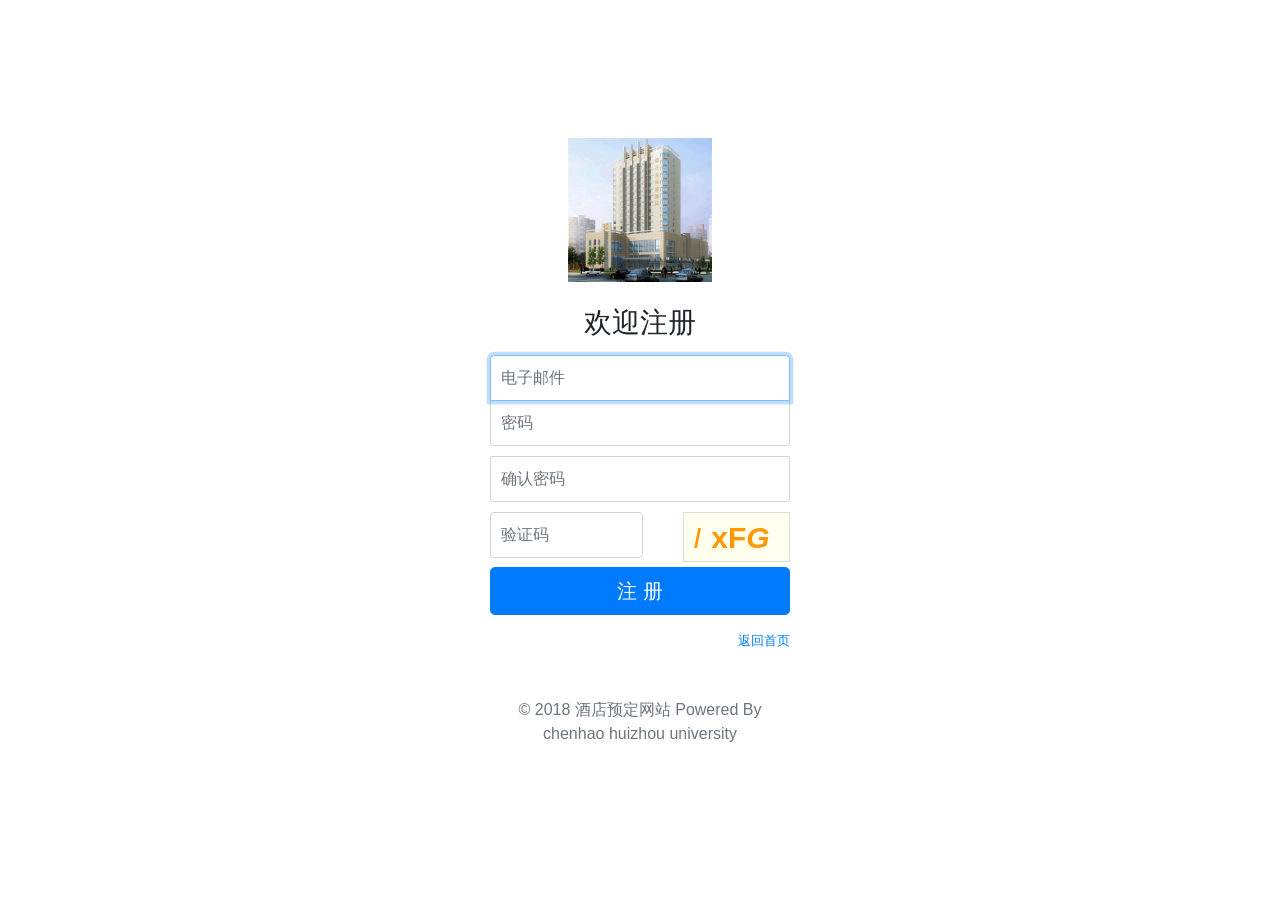
<file: hotel/src/main/webapp/hotel_user/register.html>
<!doctype html>
<html lang="en">
  <head>
    <meta charset="utf-8">
    <meta name="viewport" content="width=device-width, initial-scale=1, shrink-to-fit=no">
    <meta name="description" content="注册页面">
    <meta name="author" content="chenhao">
    <link rel="icon" href="../img/logo/favicon.ico">
    <title>酒店注册</title>
  </head>

  <body class="text-center">
    <form class="form-signin" action="#" onsubmit="return false">
      <img class="mb-4" src="../img/hotel.png" alt="" width="144" height="144">
      <h1 class="h3 mb-3 font-weight-normal">欢迎注册</h1>
      <input type="email" id="inputEmail" class="form-control" placeholder="电子邮件" required autofocus>
      <input type="password" id="inputPassword" class="form-control" placeholder="密码" required autofocus>
      <input type="password" id="affirmPassword" class="form-control" placeholder="确认密码" required autofocus>
      <div class="row">
        <div class="col-7">
            <div class="verify-input-area">
                <input type="text" class="varify-input-code form-control" id="varify" placeholder="验证码"/>
            </div>
        </div>
        <div class="col-5">
            <div id="mpanel2" ></div>
        </div>
      </div>
      <button class="btn btn-lg btn-primary btn-block" id="check-btn">注&nbsp;册</button>
      <small class="d-block text-right mt-3">
          <a href="index.html">返回首页</a>
      </small>
      <p class="mt-5 mb-3 text-muted">&copy; 2018 酒店预定网站 Powered By chenhao huizhou university </p>
    </form>
    
    <link href="../css/bootstrap.min.css" rel="stylesheet">
  	<link href="../css/signin.css" rel="stylesheet">
  	<link href="../css/verify.css" rel="stylesheet">
  	
  	<script type="text/javascript" src="../js/jquery-1.10.2.js"></script>
  	<script type="text/javascript" src="../js/hotel_user/verify.js"></script>
  	<script type="text/javascript" src="../js/hotel_user/register.js"></script>
  </body>
</html>
</file>
<file: hotel/src/main/webapp/css/signin.css>
html,
body {
  height: 100%;
}

body {
  display: -ms-flexbox;
  display: -webkit-box;
  display: flex;
  -ms-flex-align: center;
  -ms-flex-pack: center;
  -webkit-box-align: center;
  align-items: center;
  -webkit-box-pack: center;
  justify-content: center;
  padding-top: 40px;
  padding-bottom: 40px;
}

.form-signin {
  width: 100%;
  max-width: 330px;
  padding: 15px;
  margin: 0 auto;
}
.form-signin .checkbox {
  font-weight: 400;
}
.form-signin .form-control {
  position: relative;
  box-sizing: border-box;
  height: auto;
  padding: 10px;
  font-size: 16px;
}
.form-signin .form-control:focus {
  z-index: 2;
}
.form-signin input[type="email"] {
  margin-bottom: -1px;
  border-bottom-right-radius: 0;
  border-bottom-left-radius: 0;
}
.form-signin input[type="password"] {
  margin-bottom: 10px;
  border-top-left-radius: 0;
  border-top-right-radius: 0;
}
</file>
<file: hotel/src/main/webapp/css/verify.css>
/*常规验证码*/
.verify-code {
	font-size: 20px;
	text-align: center;
	cursor: pointer;
	margin-bottom: 5px;
	border: 1px solid #ddd;
}

.cerify-code-panel {
	height:100%;
	overflow:hidden;
}

.verify-code-area {
	float:left;
}

.verify-input-area {
	float: left;
	width: 100%;
	padding-right: 10px;
	
}

.verify-change-area {
	line-height: 30px;
	float: left;
}

.varify-input-code {
	display:inline-block; 
	width: 100%;
	height: 25px;
}

.verify-change-code {
	color: #337AB7;
	cursor: pointer;
}

/*滑动验证码*/
.verify-bar-area {
    position: relative;
    background: #FFFFFF;
   	text-align: center;
    -webkit-box-sizing: content-box;
    -moz-box-sizing: content-box;
    box-sizing: content-box;
   	border: 1px solid #ddd;
   	-webkit-border-radius: 4px;
}
 
.verify-bar-area .verify-move-block {
    position: absolute;
    top: 0px;
    left: 0;
    background: #fff;
    cursor: pointer;
    -webkit-box-sizing: content-box;
    -moz-box-sizing: content-box;
    box-sizing: content-box;
    box-shadow: 0 0 2px #888888;
    -webkit-border-radius: 1px;
}

.verify-bar-area .verify-move-block:hover {
    background-color: #337ab7;
    color: #FFFFFF;
}

.verify-bar-area .verify-left-bar {
    position: absolute;
    top: -1px;
    left: -1px;
   	background: #f0fff0;
    cursor: pointer;
    -webkit-box-sizing: content-box;
    -moz-box-sizing: content-box;
    box-sizing: content-box;
    border: 1px solid #ddd;
}

.verify-img-panel {
	margin:0;
	-webkit-box-sizing: content-box;
    -moz-box-sizing: content-box;
    box-sizing: content-box;
	border: 1px solid #ddd;
	border-radius: 3px;
	position: relative;
}

.verify-img-panel .verify-refresh {
	width: 25px;
	height: 25px;
	text-align:center;
	padding: 5px;
	cursor: pointer;
	position: absolute;
	top: 0;
	right: 0;
	z-index: 2;
}

.verify-img-panel .icon-refresh {
	font-size: 20px;
	color: #fff;
}

.verify-img-panel .verify-gap {
	background-color: #fff;
	position: relative;
	z-index: 2;
	border:1px solid #fff;
}

.verify-bar-area .verify-move-block .verify-sub-block {
	position: absolute;
    text-align: center;
	z-index: 3;
	border: 1px solid #fff;
}

.verify-bar-area .verify-move-block .verify-icon {
	font-size: 18px;
}

.verify-bar-area .verify-msg {
	z-index : 3;
}

/*字体图标的css*/
@font-face {font-family: "iconfont";
  src: url('../fonts/iconfont.eot?t=1508229193188'); /* IE9*/
  src: url('../fonts/iconfont.eot?t=1508229193188#iefix') format('embedded-opentype'), /* IE6-IE8 */
  url('[data-uri]') format('woff'),
  url('../fonts/iconfont.ttf?t=1508229193188') format('truetype'), /* chrome, firefox, opera, Safari, Android, iOS 4.2+*/
  url('../fonts/iconfont.svg?t=1508229193188#iconfont') format('svg'); /* iOS 4.1- */
}

.iconfont {
  font-family:"iconfont" !important;
  font-size:16px;
  font-style:normal;
  -webkit-font-smoothing: antialiased;
  -moz-osx-font-smoothing: grayscale;
}

.icon-check:before { content: "\e645"; }

.icon-close:before { content: "\e646"; }

.icon-right:before { content: "\e6a3"; }

.icon-refresh:before { content: "\e6a4"; }
</file>
